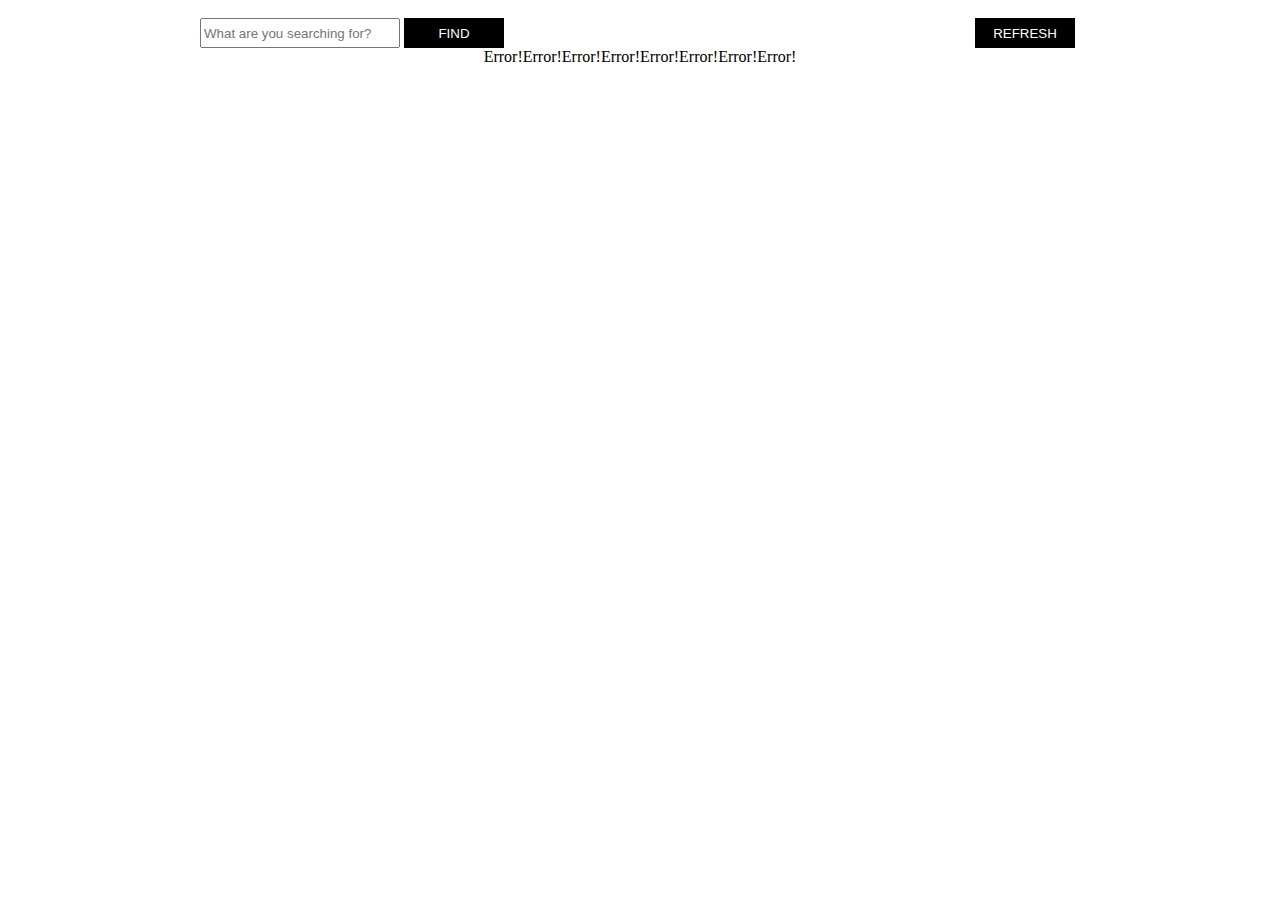
<file: index.html>
<!DOCTYPE html>
<html lang="en">
<head>
    <meta charset="UTF-8">
    <meta name="viewport" content="width=device-width, initial-scale=1.0">
    <meta http-equiv="X-UA-Compatible" content="ie=edge">
    <script src="js/script.js" defer></script>
    <link rel="stylesheet" href="css/style.css">
    <title>Gipsy Test</title>
</head>
<body>
    <main>
        <div class="header">
            <form>
                <label for="search"></label>
                <input id="search" type="search" placeholder="What are you searching for?">
                <button id="search-btn">FIND</button>
            </form>
        <button id="refresh-btn">REFRESH</button>
        </div>
        <div class="content"></div>
    </main>
    
</body>
</html>
</file>
<file: css/style.css>
main {
  display: flex;
  flex-direction: column;
  justify-content: center;
  max-width: 900px;
  margin: 0 auto;
}

.header {
  display: flex;
  flex-direction: row;
  justify-content: space-between;
  padding: 0 5px 0 10px;
  flex-wrap: wrap;
}
.header form {
  flex-shrink: 0;
}
.header form input {
  height: 30px;
  width: 200px;
}

button {
  margin: 10px 10px 0 0;
  background-color: #000;
  color: #fff;
  border: none;
  width: 100px;
  height: 30px;
}

.content {
  display: flex;
  flex-direction: row;
  justify-content: center;
  flex-wrap: wrap;
}
.content figure {
  position: relative;
  flex: 0 0 25%;
  box-sizing: border-box;
  margin: 0;
  padding: 10px 10px 0 10px;
}
.content figure img {
  object-fit: cover;
  position: relative;
}
.content figure figcaption {
  position: relative;
  height: 20px;
  width: 200px;
  text-align: center;
  color: #fff;
  background-color: #000;
}
.content figure figcaption .info-btn {
  margin: 0 auto;
  position: absolute;
  right: 0;
  height: 20px;
  width: 20px;
}

.info-wrap {
  display: flex;
  flex-direction: column;
  justify-content: center;
  align-items: center;
  position: absolute;
  top: 10px;
  width: 200px;
  height: 200px;
  background-color: rgba(0, 0, 0, 0.5);
  color: #fff;
}
.info-wrap .info-wrap-btn {
  margin: 0 auto;
}
.info-wrap .info-wrap-btn a {
  text-decoration: none;
  color: #fff;
}

.hide {
  display: none;
}

/*# sourceMappingURL=style.css.map */
</file>
